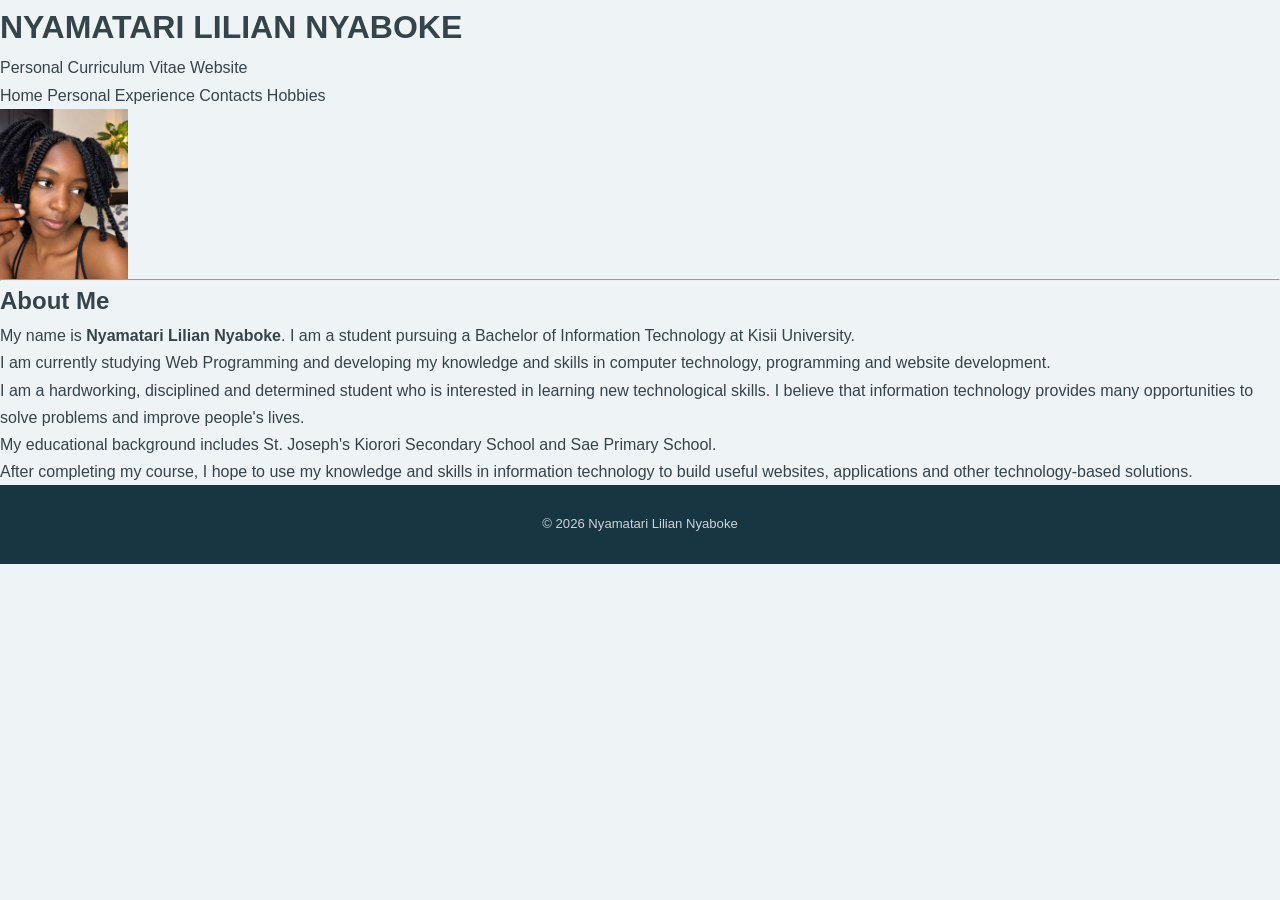
<file: index.html>
<html>
<head>
    <title>Home - Lilian Nyamatari</title>
    <link rel="stylesheet" href="style.css">
</head>

<body>

<header>
    <h1>NYAMATARI LILIAN NYABOKE</h1>
    <p>Personal Curriculum Vitae Website</p>
</header>

<nav>
    <a href="index.html">Home</a>
    <a href="experience.html">Personal Experience</a>
    <a href="contacts.html">Contacts</a>
    <a href="hobbies.html">Hobbies</a>
</nav>

<main>

   <p align="left"><img src="photo.jpeg" width="10%" border=<hr/>

    <hr>

    <h2>About Me</h2>

    <p>
        My name is <strong>Nyamatari Lilian Nyaboke</strong>.
        I am a student pursuing a Bachelor of Information Technology
        at Kisii University.
    </p>

    <p>
        I am currently studying Web Programming and developing my
        knowledge and skills in computer technology, programming and
        website development.
    </p>

    <p>
        I am a hardworking, disciplined and determined student who is
        interested in learning new technological skills. I believe that
        information technology provides many opportunities to solve
        problems and improve people's lives.
    </p>

    <p>
        My educational background includes St. Joseph's Kiorori
        Secondary School and Sae Primary School.
    </p>

    <p>
        After completing my course, I hope to use my knowledge and
        skills in information technology to build useful websites,
        applications and other technology-based solutions.
    </p>

</main>

<footer>
    <p>&copy; 2026 Nyamatari Lilian Nyaboke</p>
</footer>

</body>
</html><!DOCTYPE html>
</file>
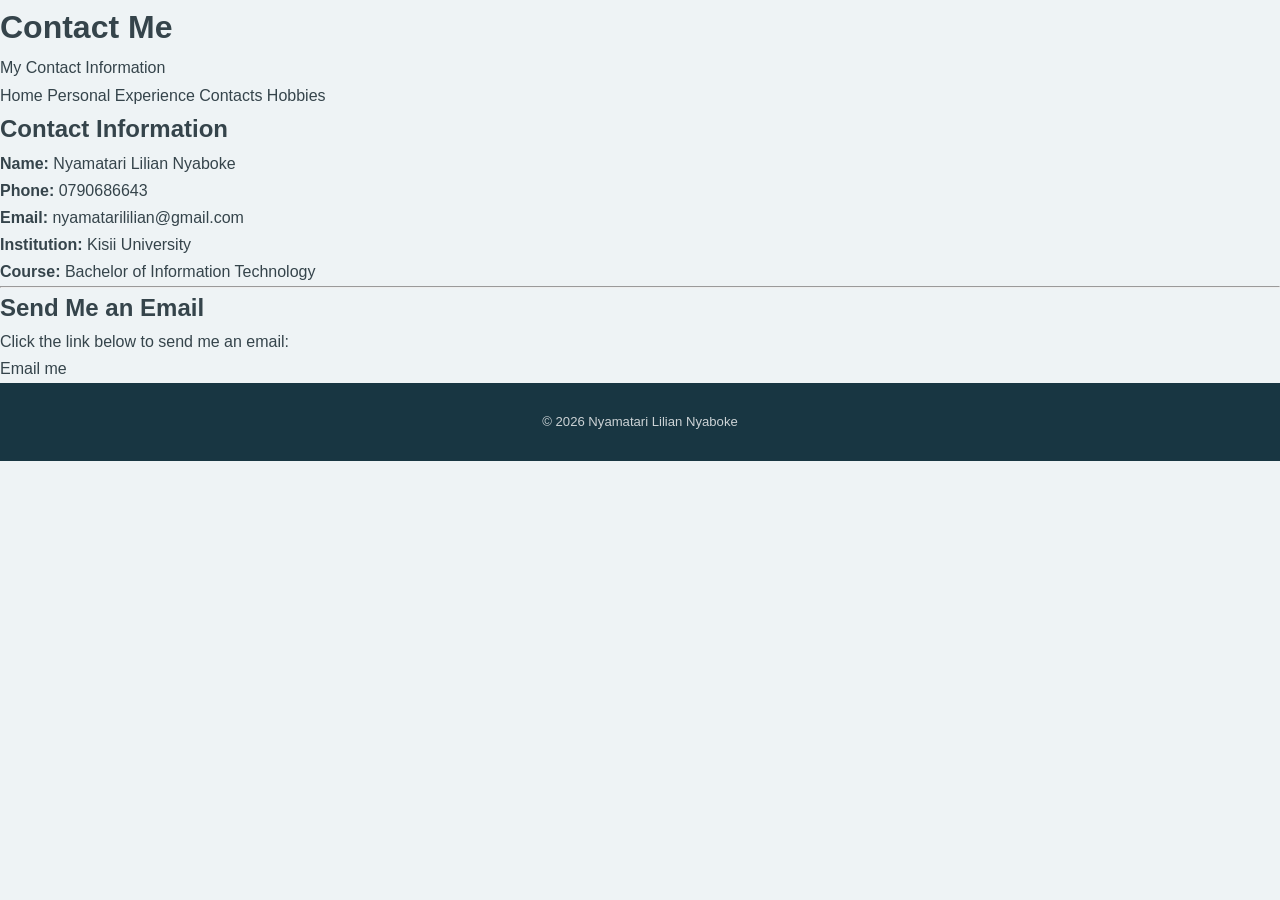
<file: contacts.html>
<html>
<head>
    <title>Contacts - Lilian Nyamatari</title>
    <link rel="stylesheet" href="style.css">
</head>

<body>

<header>
    <h1>Contact Me</h1>
    <p>My Contact Information</p>
</header>

<nav>
    <a href="index.html">Home</a>
    <a href="experience.html">Personal Experience</a>
    <a href="contacts.html">Contacts</a>
    <a href="hobbies.html">Hobbies</a>
</nav>

<main>

    <h2>Contact Information</h2>

    <p><strong>Name:</strong> Nyamatari Lilian Nyaboke</p>

    <p>
        <strong>Phone:</strong>
        0790686643
    </p>

    <p>
        <strong>Email:</strong>
        nyamatarililian@gmail.com
    </p>

    <p>
        <strong>Institution:</strong>
        Kisii University
    </p>

    <p>
        <strong>Course:</strong>
        Bachelor of Information Technology
    </p>

    <hr>

    <h2>Send Me an Email</h2>

    <p>
        Click the link below to send me an email:
    </p>

    <a class="email-button"
       href="mailto:nyamatarililian@gmail.com">
       Email me
    </a>

</main>

<footer>
    <p>&copy; 2026 Nyamatari Lilian Nyaboke</p>
</footer>

</body>
</html><!DOCTYPE html
</file>
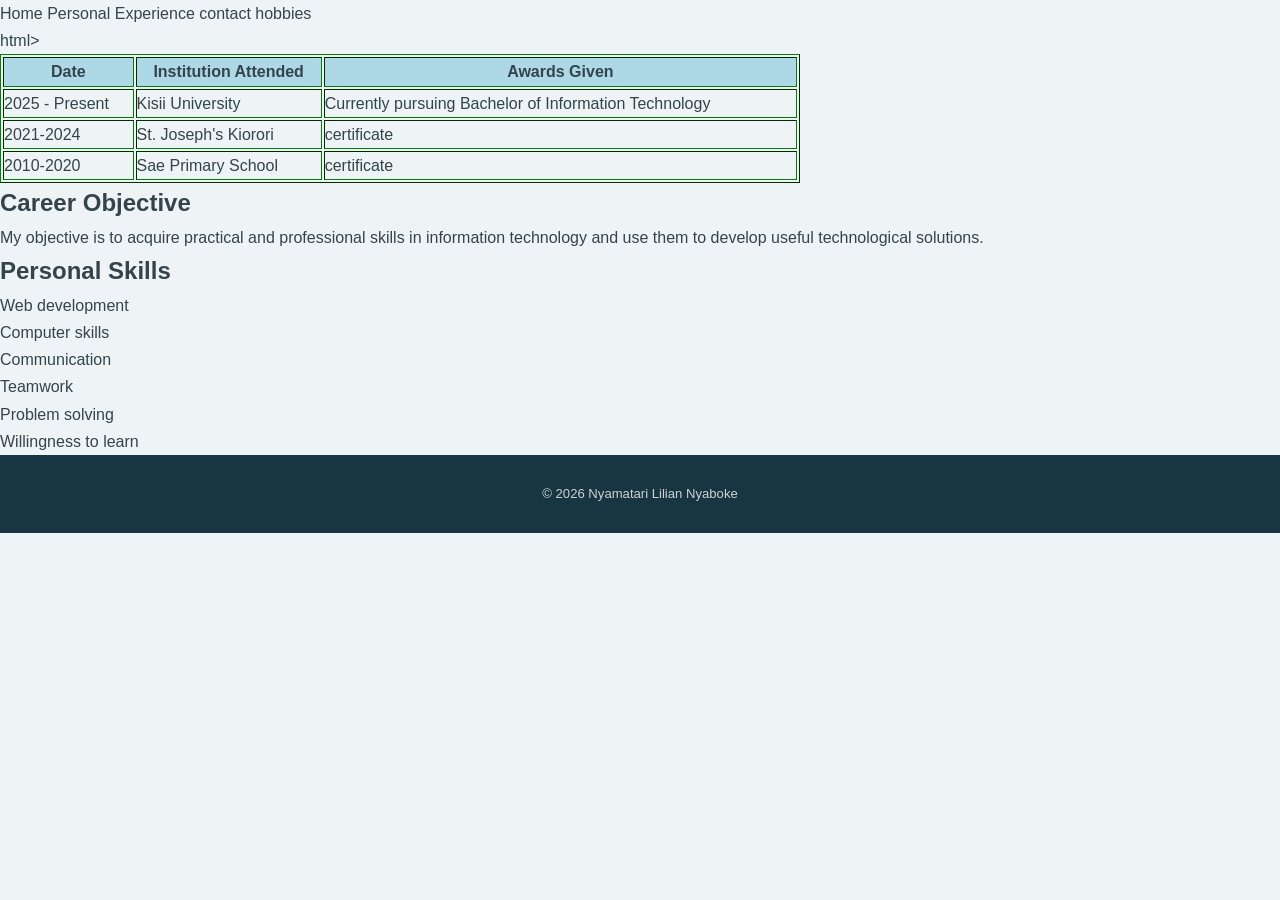
<file: experience.html>
<!DOCTYPE html>
<html>
<head>
    <title>personal experience - Lilian Nyamatari</title>
   <link rel="stylesheet" href="style.css">
   </head>
<body>
<nav>
<a href="index.html">Home</a>
<a href="personal experience.html">Personal Experience</a>
<a href="contacts.html">contact</a>
<a href="hobbies.html">hobbies</a>
</nav>
<table border = "1" width="800" style="border-color:green;">
<tr>
<th style="background-color:lightblue;">Date</th>
<th style="background-color:lightblue;">Institution Attended</th>
<th style="background-color:lightblue;">Awards Given</th>
</tr>

        </tr>

        <tr>
            <td>2025 - Present</td>
            <td>Kisii University</td>
            <td>Currently pursuing Bachelor of Information Technology</td>
        </tr>

        <tr>html>

    <title>tabular format</title>
	
            <td>2021-2024</td>
            <td>St. Joseph's Kiorori</td>
            <td>certificate</td>
        </tr>

        <tr>
            <td>2010-2020</td>
            <td>Sae Primary School</td>
            <td>certificate</td>
        </tr>
    </table>

    <h2>Career Objective</h2>

    <p>
        My objective is to acquire practical and professional skills
        in information technology and use them to develop useful
        technological solutions.
    </p>

    <h2>Personal Skills</h2>

    <ul>
        <li>Web development</li>
        <li>Computer skills</li>
        <li>Communication</li>
        <li>Teamwork</li>
        <li>Problem solving</li>
        <li>Willingness to learn</li>
    </ul>

</main>

<footer>
    <p>&copy; 2026 Nyamatari Lilian Nyaboke</p>
</footer>

</body>
</html><!DOCTYPE html>
</file>
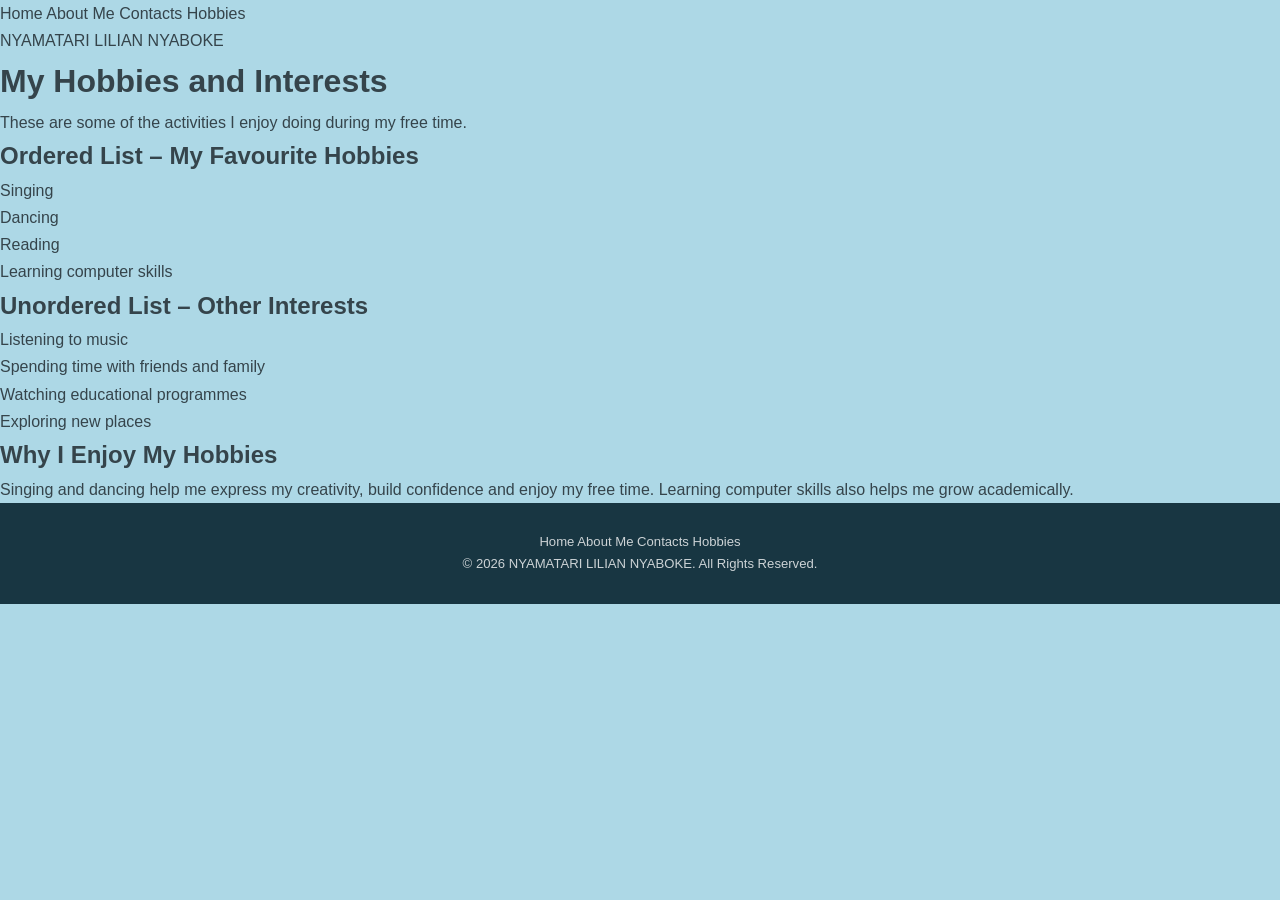
<file: hobbies.html>
<!DOCTYPE html>
<html lang="en">
<head>
    <meta charset="UTF-8">
    <meta name="viewport" content="width=device-width, initial-scale=1.0">
    <title>My Hobbies</title>
    <link rel="stylesheet" href="style.css">

    <style>
        body {
            background-color: lightblue;
        }
    </style>
</head>

<body>

<header>

    <nav>
        <a href="index.html">Home</a>
        <a href="about.html">About Me</a>
        <a href="contacts.html">Contacts</a>
        <a class="active" href="hobbies.html">Hobbies</a>
    </nav>

    <div class="name-banner">
        <span>NYAMATARI LILIAN NYABOKE</span>
    </div>

</header>

<main>

    <h1>My Hobbies and Interests</h1>

    <p>
        These are some of the activities I enjoy
        doing during my free time.
    </p>

    <h2>Ordered List – My Favourite Hobbies</h2>

    <ol>
        <li>Singing</li>
        <li>Dancing</li>
        <li>Reading</li>
        <li>Learning computer skills</li>
    </ol>

    <h2>Unordered List – Other Interests</h2>

    <ul>
        <li>Listening to music</li>
        <li>Spending time with friends and family</li>
        <li>Watching educational programmes</li>
        <li>Exploring new places</li>
    </ul>

    <h2>Why I Enjoy My Hobbies</h2>

    <p>
        Singing and dancing help me express my creativity,
        build confidence and enjoy my free time.
        Learning computer skills also helps me grow academically.
    </p>

</main>

<footer>

    <nav>
        <a href="index.html">Home</a>
        <a href="about.html">About Me</a>
        <a href="contacts.html">Contacts</a>
        <a href="hobbies.html">Hobbies</a>
    </nav>

    <p class="copyright">
        &copy; 2026 NYAMATARI LILIAN NYABOKE. All Rights Reserved.
    </p>

</footer>

</body>
</html>
</file>
<file: style.css>
/* =========================================================
   NYAMATARI LILIAN NYABOKE
   PERSONAL CV WEBSITE
   Clean Blue-Gray Modern Design
   ========================================================= */


/* =========================================================
   ROOT VARIABLES
   ========================================================= */

:root {
    --primary: #176b87;
    --primary-dark: #0e4d63;

    --accent: #55b8a9;
    --accent-light: #e2f3f0;

    --navy: #183642;

    --text: #35444b;
    --muted: #68777d;

    --white: #ffffff;

    /* Main page background */
    --light: #eef3f5;

    /* Slightly darker section background */
    --section-bg: #e3ecef;

    --border: #d5e0e4;

    --shadow:
        0 12px 32px rgba(24, 54, 66, 0.10);

    --shadow-hover:
        0 18px 40px rgba(24, 54, 66, 0.14);

    --max-width: 1150px;
}


/* =========================================================
   RESET
   ========================================================= */

* {
    margin: 0;
    padding: 0;
    box-sizing: border-box;
}

html {
    scroll-behavior: smooth;
}

body {
    font-family:
        "Segoe UI",
        Arial,
        Helvetica,
        sans-serif;

    background: var(--light);

    color: var(--text);

    line-height: 1.7;

    overflow-x: hidden;
}

img {
    max-width: 100%;
    display: block;
}

a {
    text-decoration: none;
    color: inherit;
}

ul {
    list-style: none;
}


/* =========================================================
   HERO
   ========================================================= */

.hero {
    min-height: 100vh;

    background:
        radial-gradient(
            circle at 85% 20%,
            rgba(85, 184, 169, 0.18),
            transparent 30%
        ),
        linear-gradient(
            135deg,
            #eef3f5 0%,
            #e8f0f2 55%,
            #dcebed 100%
        );

    position: relative;

    overflow: hidden;
}


/* Decorative background shape */

.hero::before {
    content: "";

    position: absolute;

    width: 420px;
    height: 420px;

    border-radius: 50%;

    background: rgba(85, 184, 169, 0.07);

    top: -170px;
    right: -130px;

    pointer-events: none;
}

.hero::after {
    content: "";

    position: absolute;

    width: 260px;
    height: 260px;

    border-radius: 50%;

    background: rgba(23, 107, 135, 0.05);

    bottom: -120px;
    left: -100px;

    pointer-events: none;
}


/* =========================================================
   NAVIGATION
   ========================================================= */

.navbar {
    width: min(var(--max-width), 92%);

    min-height: 80px;

    margin: auto;

    display: flex;

    align-items: center;

    justify-content: space-between;

    border-bottom:
        1px solid rgba(24, 54, 66, 0.12);

    position: relative;

    z-index: 5;
}

.logo {
    color: var(--primary);

    font-size: 1.25rem;

    font-weight: 800;

    letter-spacing: -0.5px;
}

.nav-links {
    display: flex;

    align-items: center;

    gap: 25px;
}

.nav-links a {
    position: relative;

    color: #526168;

    font-size: 0.88rem;

    font-weight: 600;

    transition:
        color 0.2s ease;
}

.nav-links a::after {
    content: "";

    position: absolute;

    left: 0;

    bottom: -7px;

    width: 0;

    height: 2px;

    background: var(--accent);

    transition:
        width 0.2s ease;
}

.nav-links a:hover {
    color: var(--primary);
}

.nav-links a:hover::after {
    width: 100%;
}


/* =========================================================
   HERO CONTENT
   ========================================================= */

.hero-content {
    width: min(var(--max-width), 92%);

    min-height: calc(100vh - 80px);

    margin: auto;

    display: grid;

    grid-template-columns:
        1fr
        0.8fr;

    align-items: center;

    gap: 70px;

    padding: 70px 0;

    position: relative;

    z-index: 2;
}


/* =========================================================
   HERO TEXT
   ========================================================= */

.hero-text {
    max-width: 620px;
}

.tag {
    display: inline-block;

    color: var(--primary);

    background: var(--accent-light);

    padding:
        7px
        13px;

    border-radius: 5px;

    font-size: 0.72rem;

    font-weight: 800;

    letter-spacing: 1.8px;

    margin-bottom: 20px;
}

.hero-text h1 {
    color: var(--navy);

    font-size:
        clamp(
            3rem,
            6vw,
            5.2rem
        );

    line-height: 1;

    letter-spacing: -3px;

    margin-bottom: 22px;
}

.hero-text h1 span {
    display: block;

    color: var(--primary);
}

.hero-text h2 {
    color: #43545c;

    font-size: 1.25rem;

    font-weight: 600;

    margin-bottom: 20px;
}

.hero-text > p:not(.tag) {
    max-width: 570px;

    color: var(--muted);

    font-size: 1rem;

    margin-bottom: 30px;
}


/* =========================================================
   BUTTONS
   ========================================================= */

.buttons {
    display: flex;

    gap: 12px;

    flex-wrap: wrap;
}

.btn {
    display: inline-flex;

    align-items: center;

    justify-content: center;

    padding:
        12px
        22px;

    border-radius: 6px;

    font-size: 0.88rem;

    font-weight: 700;

    transition:
        background 0.2s ease,
        color 0.2s ease,
        transform 0.2s ease,
        box-shadow 0.2s ease;
}

.btn:hover {
    transform: translateY(-2px);
}


/* Primary button */

.btn.primary {
    color: white;

    background: var(--primary);

    box-shadow:
        0 8px 20px rgba(23, 107, 135, 0.20);
}

.btn.primary:hover {
    background: var(--primary-dark);

    box-shadow:
        0 10px 24px rgba(23, 107, 135, 0.25);
}


/* Secondary button */

.btn.secondary {
    color: var(--primary);

    background: rgba(255, 255, 255, 0.65);

    border:
        1px solid #b9cbd0;
}

.btn.secondary:hover {
    background: white;

    border-color: var(--accent);
}


/* =========================================================
   PROFILE PHOTO
   ========================================================= */

.photo-card {
    width: min(430px, 100%);

    justify-self: end;

    background: white;

    padding: 10px;

    border:
        1px solid
        rgba(24, 54, 66, 0.10);

    border-radius: 14px;

    box-shadow:
        0 18px 45px rgba(24, 54, 66, 0.13);

    position: relative;

    transition:
        transform 0.3s ease,
        box-shadow 0.3s ease;
}

.photo-card::before {
    content: "";

    position: absolute;

    width: 80px;
    height: 80px;

    border-radius: 50%;

    background: var(--accent);

    opacity: 0.15;

    top: -25px;
    right: -25px;

    z-index: -1;
}

.photo-card:hover {
    transform: translateY(-5px);

    box-shadow:
        0 22px 55px rgba(24, 54, 66, 0.17);
}

.photo-card img {
    width: 100%;

    aspect-ratio: 4 / 5;

    object-fit: cover;

    border-radius: 9px;
}


/* =========================================================
   GENERAL SECTIONS
   ========================================================= */

.section {
    width: min(var(--max-width), 92%);

    margin: auto;

    padding:
        100px
        0;
}


/* Alternating section */

.section.alt {
    width: 100%;

    background: var(--section-bg);

    padding-top: 100px;
    padding-bottom: 100px;

    padding-left:
        max(
            4%,
            calc(
                (100% - var(--max-width))
                / 2
            )
        );

    padding-right:
        max(
            4%,
            calc(
                (100% - var(--max-width))
                / 2
            )
        );
}


/* =========================================================
   SECTION TITLES
   ========================================================= */

.section-title {
    margin-bottom: 48px;
}

.section-title p {
    color: var(--primary);

    font-size: 0.72rem;

    font-weight: 800;

    letter-spacing: 2px;

    margin-bottom: 7px;
}

.section-title h2 {
    color: var(--navy);

    font-size:
        clamp(
            2rem,
            4vw,
            2.8rem
        );

    line-height: 1.1;

    letter-spacing: -1px;
}

.section-title h2::after {
    content: "";

    display: block;

    width: 42px;

    height: 3px;

    background: var(--accent);

    margin-top: 14px;

    border-radius: 10px;
}


/* =========================================================
   ABOUT SECTION
   ========================================================= */

.about-grid {
    display: grid;

    grid-template-columns:
        1.1fr
        0.9fr;

    gap: 60px;

    align-items: start;
}

.about-grid > div:first-child {
    color: var(--muted);

    font-size: 1rem;
}

.about-grid > div:first-child p {
    margin-bottom: 20px;
}


/* =========================================================
   PERSONAL DETAILS
   ========================================================= */

.details {
    background: white;

    border:
        1px solid
        var(--border);

    border-radius: 10px;

    padding: 25px;

    box-shadow: var(--shadow);
}

.details p {
    padding: 13px 0;

    border-bottom:
        1px solid
        #edf1f2;

    color: var(--muted);

    font-size: 0.9rem;
}

.details p:last-child {
    border-bottom: none;
}

.details strong {
    color: var(--navy);

    margin-right: 5px;
}


/* =========================================================
   EDUCATION TIMELINE
   ========================================================= */

.timeline {
    max-width: 900px;

    margin: auto;

    position: relative;
}

.timeline::before {
    content: "";

    position: absolute;

    left: 9px;

    top: 8px;

    bottom: 8px;

    width: 2px;

    background: #c6dfdc;
}

.timeline-item {
    position: relative;

    padding-left: 45px;

    margin-bottom: 25px;
}

.timeline-item:last-child {
    margin-bottom: 0;
}

.dot {
    position: absolute;

    left: 0;

    top: 25px;

    width: 20px;

    height: 20px;

    border-radius: 50%;

    background: var(--accent);

    border:
        5px solid
        var(--section-bg);

    box-shadow:
        0 0 0 2px
        rgba(85, 184, 169, 0.12);
}


/* =========================================================
   EDUCATION CARD
   ========================================================= */

.card {
    background: white;

    border:
        1px solid
        var(--border);

    border-radius: 10px;

    padding: 27px;

    box-shadow: var(--shadow);

    transition:
        transform 0.2s ease,
        box-shadow 0.2s ease;
}

.card:hover {
    transform: translateY(-3px);

    box-shadow: var(--shadow-hover);
}

.date {
    display: inline-block;

    color: var(--primary);

    background: var(--accent-light);

    padding:
        4px
        9px;

    border-radius: 4px;

    font-size: 0.68rem;

    font-weight: 800;

    letter-spacing: 1px;

    margin-bottom: 10px;
}

.card h3 {
    color: var(--navy);

    font-size: 1.2rem;

    margin-bottom: 3px;
}

.card h4 {
    color: var(--primary);

    font-size: 0.9rem;

    margin-bottom: 8px;
}

.card p {
    color: var(--muted);

    font-size: 0.9rem;
}


/* =========================================================
   SKILLS
   ========================================================= */

.skills-grid {
    display: grid;

    grid-template-columns:
        repeat(
            4,
            1fr
        );

    gap: 20px;
}

.skill-card {
    position: relative;

    background: white;

    border:
        1px solid
        var(--border);

    border-radius: 10px;

    padding: 27px;

    min-height: 205px;

    overflow: hidden;

    transition:
        transform 0.2s ease,
        box-shadow 0.2s ease,
        border-color 0.2s ease;
}


/* Top accent line */

.skill-card::before {
    content: "";

    position: absolute;

    left: 0;

    top: 0;

    width: 100%;

    height: 3px;

    background: var(--accent);
}

.skill-card:hover {
    transform: translateY(-4px);

    border-color: #b7d8d4;

    box-shadow: var(--shadow-hover);
}


/* Skill number */

.icon {
    width: 42px;

    height: 42px;

    display: flex;

    align-items: center;

    justify-content: center;

    background: var(--accent-light);

    color: var(--primary);

    border-radius: 7px;

    font-size: 0.78rem;

    font-weight: 800;

    margin-bottom: 20px;
}

.skill-card h3 {
    color: var(--navy);

    font-size: 1.05rem;

    margin-bottom: 8px;
}

.skill-card p {
    color: var(--muted);

    font-size: 0.88rem;
}


/* =========================================================
   HOBBIES
   ========================================================= */

#hobbies .skills-grid {
    grid-template-columns:
        repeat(
            2,
            minmax(
                250px,
                380px
            )
        );

    justify-content: start;
}


/* =========================================================
   EXPERIENCE
   ========================================================= */

.experience-card {
    max-width: 900px;

    margin:
        0
        auto
        20px;

    padding: 28px;

    background: white;

    border:
        1px solid
        var(--border);

    border-left:
        4px solid
        var(--accent);

    border-radius: 8px;

    box-shadow: var(--shadow);

    transition:
        transform 0.2s ease,
        box-shadow 0.2s ease;
}

.experience-card:hover {
    transform: translateY(-3px);

    box-shadow: var(--shadow-hover);
}

.experience-card:last-child {
    margin-bottom: 0;
}

.experience-card h3 {
    color: var(--navy);

    font-size: 1.2rem;

    margin-bottom: 3px;
}

.experience-card span {
    display: block;

    color: var(--primary);

    font-size: 0.84rem;

    font-weight: 700;

    margin-bottom: 12px;
}

.experience-card p {
    color: var(--muted);

    font-size: 0.9rem;
}


/* =========================================================
   CONTACT
   ========================================================= */

.contact-grid {
    display: grid;

    grid-template-columns:
        repeat(
            3,
            1fr
        );

    gap: 20px;
}

.contact-card {
    background: white;

    border:
        1px solid
        var(--border);

    border-radius: 10px;

    padding: 28px;

    text-align: center;

    box-shadow: var(--shadow);

    transition:
        transform 0.2s ease,
        box-shadow 0.2s ease;
}

.contact-card:hover {
    transform: translateY(-4px);

    box-shadow: var(--shadow-hover);
}

.contact-card h3 {
    color: var(--primary);

    font-size: 1rem;

    margin-bottom: 7px;
}

.contact-card p {
    color: var(--muted);

    font-size: 0.88rem;

    word-break: break-word;
}


/* =========================================================
   FOOTER
   ========================================================= */

footer {
    background: var(--navy);

    color:
        rgba(
            255,
            255,
            255,
            0.78
        );

    text-align: center;

    padding:
        28px
        5%;

    font-size: 0.82rem;
}


/* =========================================================
   TABLET
   ========================================================= */

@media (max-width: 1000px) {

    .hero-content {
        grid-template-columns:
            1fr
            0.8fr;

        gap: 45px;
    }

    .hero-text h1 {
        font-size: 4.2rem;
    }

    .skills-grid {
        grid-template-columns:
            repeat(
                2,
                1fr
            );
    }

    .nav-links {
        gap: 16px;
    }
}


/* =========================================================
   SMALL TABLET
   ========================================================= */

@media (max-width: 800px) {

    .navbar {
        min-height: auto;

        padding:
            20px
            0;

        align-items: flex-start;

        gap: 15px;
    }

    .nav-links {
        flex-wrap: wrap;

        justify-content: flex-end;

        gap:
            8px
            14px;
    }

    .hero-content {
        grid-template-columns: 1fr;

        text-align: center;

        padding:
            60px
            0;
    }

    .hero-text {
        margin: auto;
    }

    .hero-text > p:not(.tag) {
        margin-left: auto;

        margin-right: auto;
    }

    .buttons {
        justify-content: center;
    }

    .photo-card {
        justify-self: center;

        width: min(
            420px,
            90%
        );
    }

    .about-grid {
        grid-template-columns: 1fr;

        gap: 35px;
    }

    .contact-grid {
        grid-template-columns: 1fr;
    }

    #hobbies .skills-grid {
        grid-template-columns: 1fr;
    }
}


/* =========================================================
   MOBILE
   ========================================================= */

@media (max-width: 550px) {

    .navbar {
        flex-direction: column;

        align-items: center;

        text-align: center;
    }

    .nav-links {
        justify-content: center;

        gap:
            8px
            14px;
    }

    .nav-links a {
        font-size: 0.78rem;
    }

    .hero-content {
        padding-top: 45px;
    }

    .hero-text h1 {
        font-size: 3.1rem;

        letter-spacing: -2px;
    }

    .hero-text h2 {
        font-size: 1rem;
    }

    .hero-text > p:not(.tag) {
        font-size: 0.95rem;
    }

    .section {
        padding:
            70px
            0;
    }

    .section.alt {
        padding-top: 70px;

        padding-bottom: 70px;
    }

    .section-title {
        margin-bottom: 35px;
    }

    .skills-grid {
        grid-template-columns: 1fr;
    }

    .skill-card {
        min-height: auto;
    }

    .timeline-item {
        padding-left: 35px;
    }

    .card,
    .details,
    .experience-card {
        padding: 22px;
    }

    .photo-card {
        padding: 7px;
    }

    .photo-card img {
        border-radius: 7px;
    }

    .btn {
        width: 100%;
    }

    footer {
        font-size: 0.72rem;
    }
}


/* =========================================================
   ACCESSIBILITY
   ========================================================= */

::selection {
    background: var(--accent);

    color: white;
}

a:focus-visible,
.btn:focus-visible {
    outline:
        3px solid
        rgba(
            85,
            184,
            169,
            0.4
        );

    outline-offset: 3px;
}
</file>
